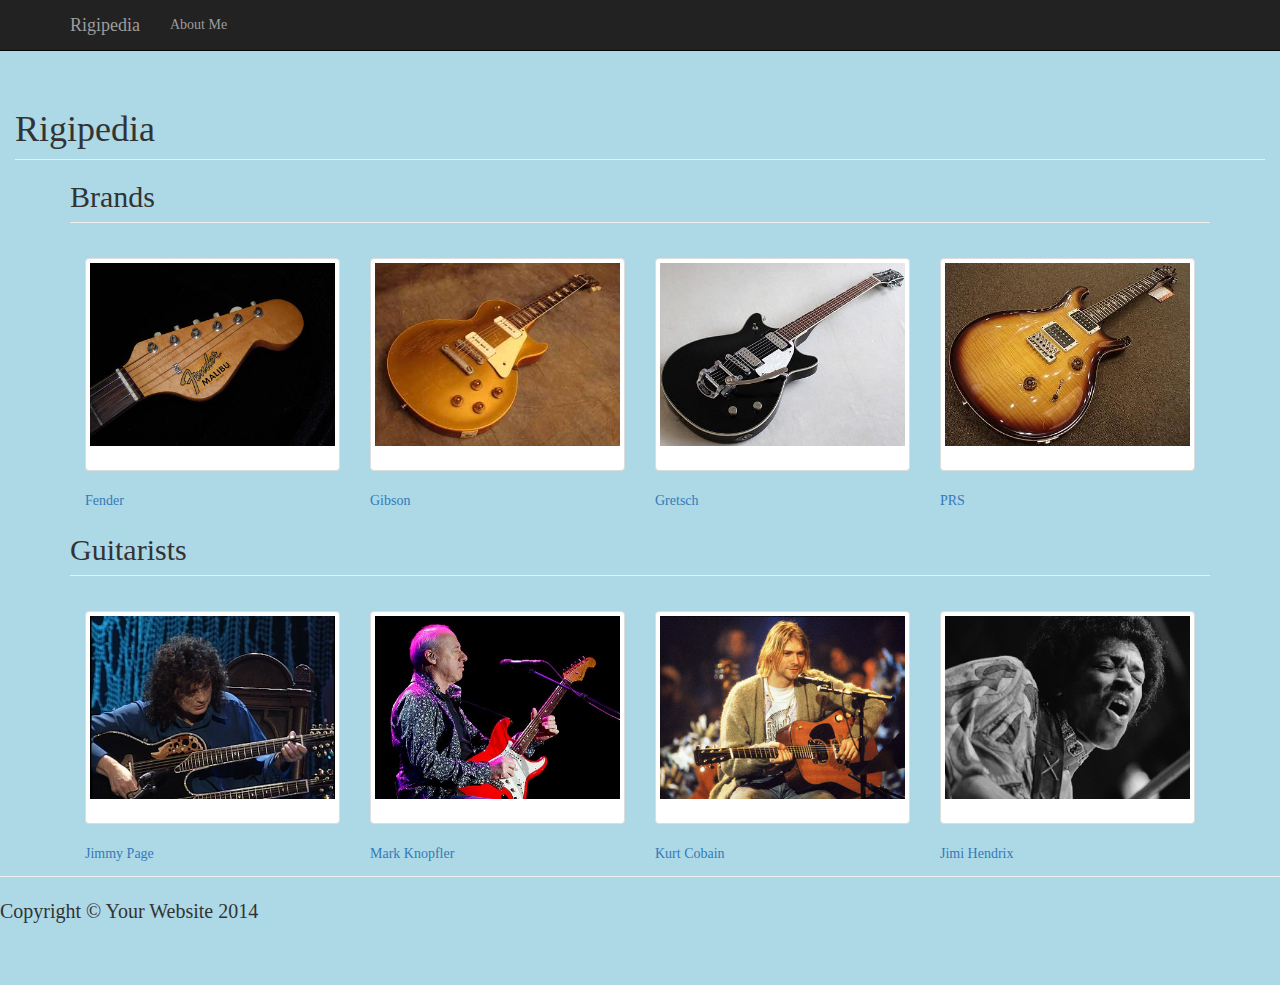
<file: DavidVergheseFinalProject/index.html>
<!doctype html>
<html lang="en">

<head>
    <meta charset="utf-8">
    <meta http-equiv="X-UA-Compatible" content="IE=edge">
    <meta name="viewport" content="width=device-width, initial-scale=1">
    <meta name="description" content="">
    <meta name="author" content="">
    <title> Rigipedia </title>
    <!-- Bootstrap Core CSS -->
    <link href="css/bootstrap.min.css" rel="stylesheet">
    <!-- Custom CSS -->
    <link href="css/thumbnail-gallery.css" rel="stylesheet">
</head>

<body>
    <!-- Navigation -->
    <nav class="navbar navbar-inverse navbar-fixed-top" role="navigation">
        <div class="container">
            <!-- Brand and toggle get grouped for better mobile display -->
            <div class="navbar-header">
                <button type="button" class="navbar-toggle" data-toggle="collapse" data-target="#bs-example-navbar-collapse-1">
                    <span class="sr-only">Toggle navigation</span>
                    <span class="icon-bar"></span>
                    <span class="icon-bar"></span>
                    <span class="icon-bar"></span>
                </button>
                <a class="navbar-brand" href="index.html"> Rigipedia </a>
            </div>
            <!-- Collect the nav links, forms, and other content for toggling -->
            <div class="collapse navbar-collapse" id="bs-example-navbar-collapse-1">
                <ul class="nav navbar-nav">
                    <li>
                        <a href="aboutme.html"> About Me </a>
                    </li>
                </ul>
            </div>
            <!-- /.navbar-collapse -->
        </div>
        <!-- /.container -->
    </nav>
    <!-- Page Content -->
    <div class="col-lg-12">
        <h1 class="page-header"> Rigipedia </h1>
    </div>
    <div class="container">
        <h2 class="page-header"> Brands </h2>
        <div class="row">
        </div>
        <div class="col-lg-3 col-md-4 col-xs-6 thumb">
            <a class="thumbnail" href="#">
                <img class="img-responsive" src="fender.jpg" alt="Picture of Fender guitar">
                <br> <a href="Fender.html"> Fender </a>
            </a>
        </div>
        <div class="col-lg-3 col-md-4 col-xs-6 thumb">
            <a class="thumbnail" href="#">
                <img class="img-responsive" src="gibson.jpg" alt="Picture of Gibson guitar">
                <br> <a href="Gibson.html"> Gibson </a>
            </a>
        </div>
        <div class="col-lg-3 col-md-4 col-xs-6 thumb">
            <a class="thumbnail" href="#">
                <img class="img-responsive" src="gretsch.jpg" alt="Picture of Gretsch guitar">
                <br> <a href="Gretsch.html"> Gretsch </a>
            </a>
        </div>
        <div class="col-lg-3 col-md-4 col-xs-6 thumb">
            <a class="thumbnail" href="#">
                <img class="img-responsive" src="prs.jpg" alt="Picture of Paul Reed Smith guitar">
                <br> <a href="PRS.html"> PRS </a>
            </a>
        </div>
        <hr>
    </div>
    <br>
    <div class="container">
        <h2 class="page-header"> Guitarists</h2>
        <div class="row">
        </div>
        <div class="col-lg-3 col-md-4 col-xs-6 thumb">
            <a class="thumbnail" href="#">
                <img class="img-responsive" src="Jimmy.jpg" alt="Picture of the guitarist Jimmy Page">
                <br> <a href="JPage.html"> Jimmy Page </a>
            </a>
        </div>
        <div class="col-lg-3 col-md-4 col-xs-6 thumb">
            <a class="thumbnail" href="#">
                <img size=400 width=300 class="img-responsive" src="mark.jpg" alt="Picture of the guitarist Mark Knopfler">
                <br> <a href="MKnopfler.html"> Mark Knopfler </a>
            </a>
        </div>
        <div class="col-lg-3 col-md-4 col-xs-6 thumb">
            <a class="thumbnail" href="#">
                <img class="img-responsive" src="kurt.jpg" alt="Picture of the guitarist Kurt Cobain">
                <br> <a href="CKobain.html"> Kurt Cobain </a>
            </a>
        </div>
        <div class="col-lg-3 col-md-4 col-xs-6 thumb">
            <a class="thumbnail" href="#">
                <img class="img-responsive" src="Jimi.jpg" alt="picture of Jimi Hendrix">
                <br> <a href="JHendrix.html"> Jimi Hendrix </a>
            </a>
        </div>
        <!--
        <div class="col-lg-3 col-md-4 col-xs-6 thumb">
            <a class="thumbnail" href="#">
                <img class="img-responsive" src="http://placehold.it/400x300" alt="">
            </a>
        </div>
        -->
    </div>
    <footer>
        <hr>
        <div class="row">
            <div class="col-lg-12">
                <p>Copyright &copy; Your Website 2014 </p>
            </div>
        </div>
    </footer>
    </div>
    <!-- /.container -->
    <!-- jQuery -->
    <script src="js/jquery.js"></script>
    <!-- Bootstrap Core JavaScript -->
    <script src="js/bootstrap.min.js"></script>
</body>

</html>
<!--
<body>
    <button type="button" class="btn btn-primary">CLICK HERE</button>
</body>


-->
</file>
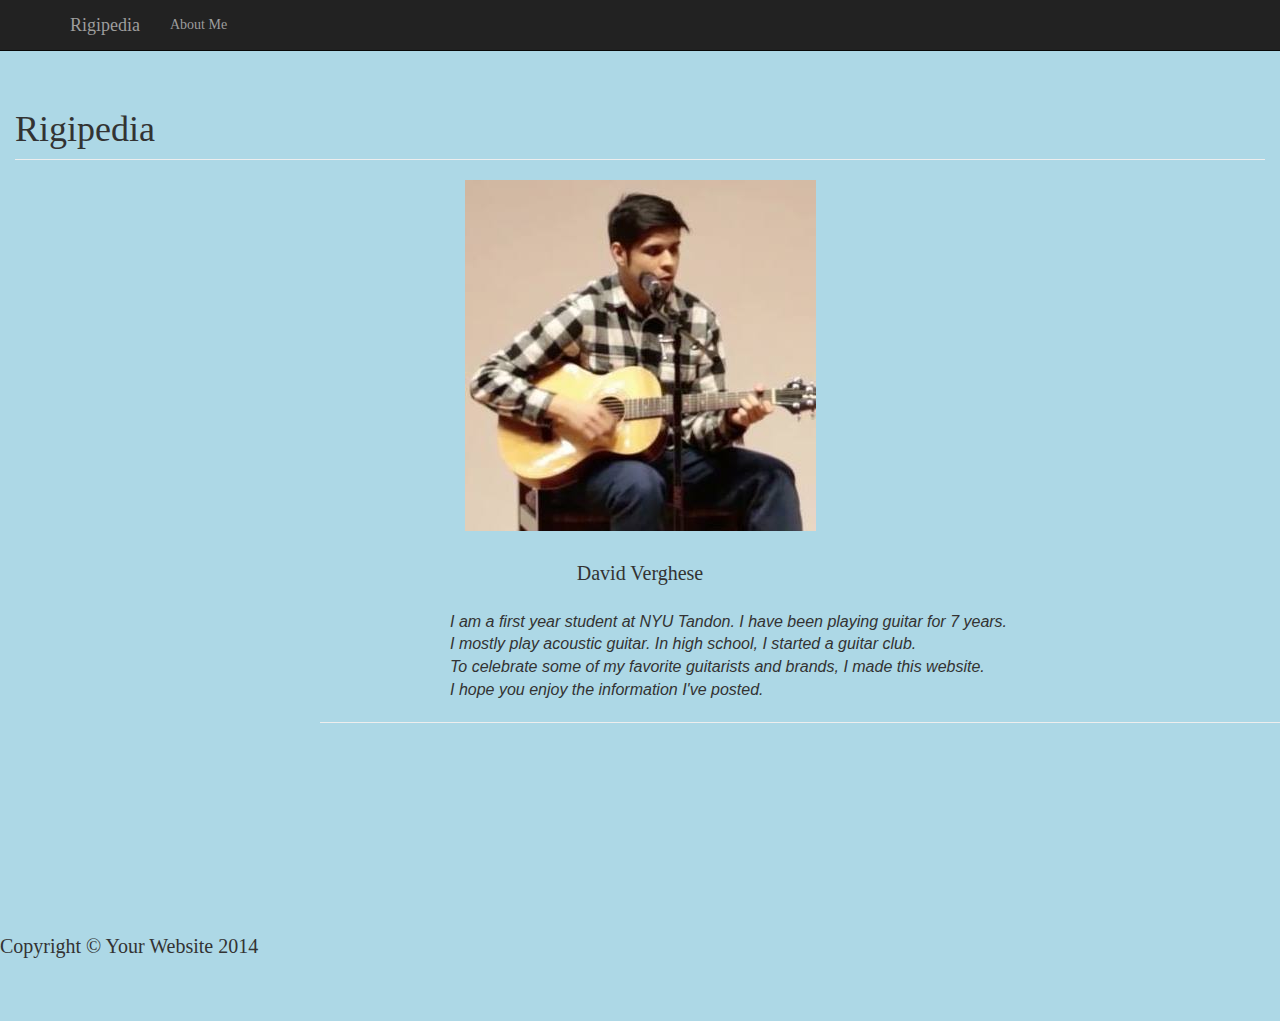
<file: DavidVergheseFinalProject/aboutme.html>
<!doctype html>
<html lang="en">

<head>
    <meta charset="utf-8">
    <meta http-equiv="X-UA-Compatible" content="IE=edge">
    <meta name="viewport" content="width=device-width, initial-scale=1">
    <meta name="description" content="">
    <meta name="author" content="">
    <title> Rigipedia </title>
    <!-- Bootstrap Core CSS -->
    <link href="css/bootstrap.min.css" rel="stylesheet">
    <!-- Custom CSS -->
    <link href="css/thumbnail-gallery.css" rel="stylesheet">
</head>

<body>
    <!-- Navigation -->
    <nav class="navbar navbar-inverse navbar-fixed-top" role="navigation">
        <div class="container">
            <!-- Brand and toggle get grouped for better mobile display -->
            <div class="navbar-header">
                <button type="button" class="navbar-toggle" data-toggle="collapse" data-target="#bs-example-navbar-collapse-1">
                    <span class="sr-only">Toggle navigation</span>
                    <span class="icon-bar"></span>
                    <span class="icon-bar"></span>
                    <span class="icon-bar"></span>
                </button>
                <a class="navbar-brand" href="index.html"> Rigipedia </a>
            </div>
            <!-- Collect the nav links, forms, and other content for toggling -->
            <div class="collapse navbar-collapse" id="bs-example-navbar-collapse-1">
                <ul class="nav navbar-nav">
                    <li>
                        <a href="aboutme.html">About Me</a>
                    </li>
                </ul>
            </div>
            <!-- /.navbar-collapse -->
        </div>
        <!-- /.container -->
    </nav>
    <div class="col-lg-12">
        <h1 class="page-header"> Rigipedia </h1>
    </div>
    <div class="row" align="middle">
        <img class="img-responsive" src="David.jpg" alt="picture of author playing guitar">
        <br> David Verghese
    </div>
    <div class="bio" align="left">
        <br> I am a first year student at NYU Tandon. I have been playing guitar for 7 years.
        <br> I mostly play acoustic guitar. In high school, I started a guitar club.
        <br> To celebrate some of my favorite guitarists and brands, I made this website.
        <br> I hope you enjoy the information I've posted.
    </div>
    <div class="col-lg-3 col-md-4 col-xs-6 thumb">
    </div>
    <hr>
    <footer>
        <div class="row">
            <div class="col-lg-12">
                <p>Copyright &copy; Your Website 2014 </p>
            </div>
        </div>
    </footer>
    </div>
    <!-- /.container -->
    <!-- jQuery -->
    <script src="js/jquery.js"></script>
    <!-- Bootstrap Core JavaScript -->
    <script src="js/bootstrap.min.js"></script>
</body>

</html>
</file>
<file: DavidVergheseFinalProject/css/thumbnail-gallery.css>
/*!
 * Start Bootstrap - Thumbnail Gallery (http://startbootstrap.com/)
 * Copyright 2013-2016 Start Bootstrap
 * Licensed under MIT (https://github.com/BlackrockDigital/startbootstrap/blob/gh-pages/LICENSE)
 */

body {
    padding-top: 70px;
    color: #color: #800000;
    background-color: lightblue;
    font-family: "Times New Roman", Times, serif;
    /* Required padding for .navbar-fixed-top. Change if height of navigation changes. */
}

nav {
    color: #FFFFFF;
}

text {
    color: #FFFF00;
}

.thumb {
    margin-bottom: 30px;
    padding: 15px;
    height: 200px;
    color: #800000;
    background-color: lightblue;
    font-family: "Times New Roman", Times, serif;
}

.portrait {
    margin-bottom: 30px;
    height: 300px;
    width: 400px;
    background-color: lightblue;
    font-family: "Times New Roman", Times, serif;
    font-size: 14px;
}

.davidface {
    margin-bottom: 20px;
    height: 200px;
    display: block;
    padding: 30px;
    color: #800000;
    font-size: 20px;
    font-family: "Times New Roman", Times, serif;
}

.row {
    font-size: 20px;
    font-family: "Times New Roman", Times, serif;
}

.bio {
    margin-left: 450px;
    font-size: 16px;
    font-family: "Arial", Times, serif;
    font-style: italic;
}

footer {
    margin: 50px 0;
}
</file>
